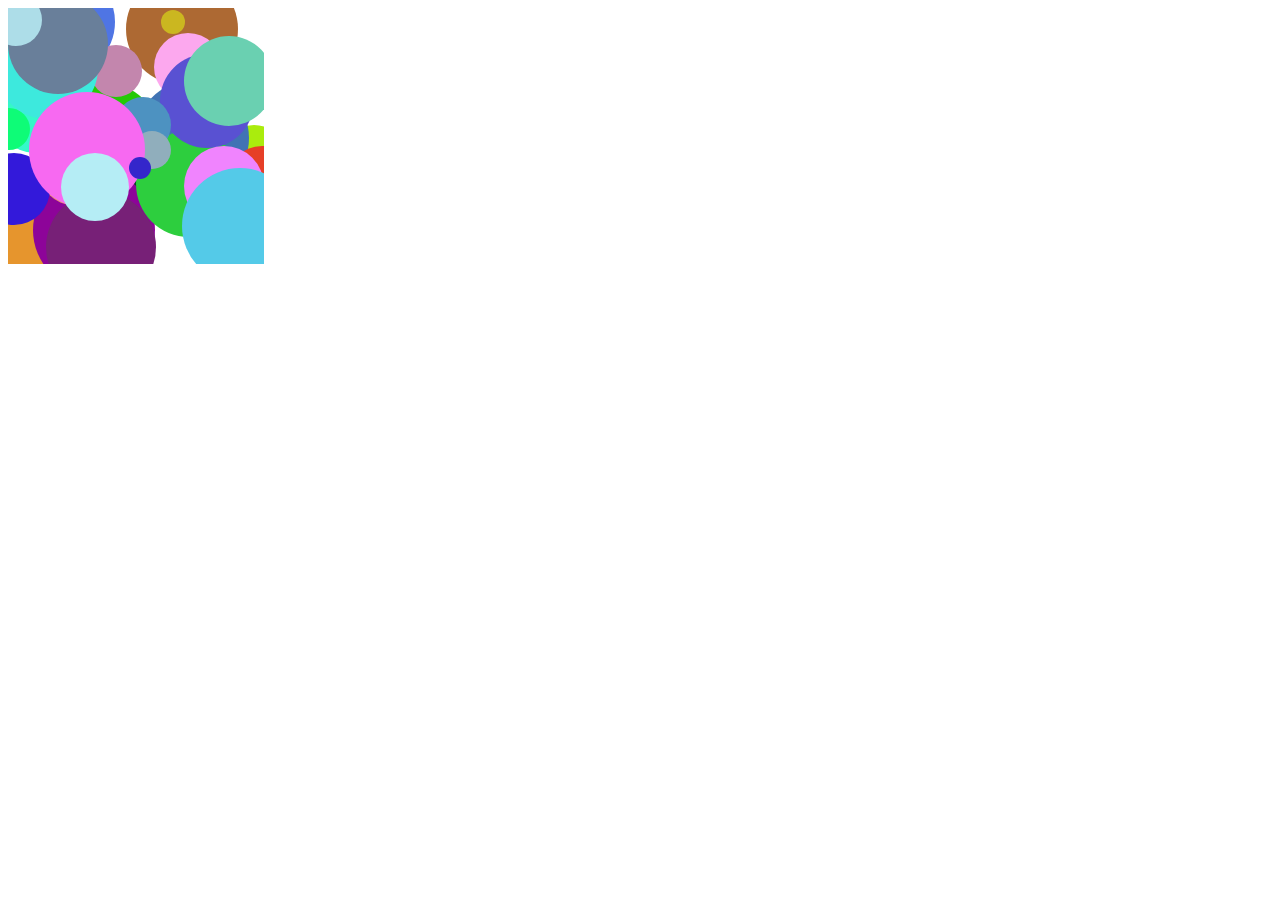
<file: dreamstation/lib/three.js-master/manual/examples/canvas-random-dots.html>
<!-- Licensed under a BSD license. See license.html for license -->
<!DOCTYPE html>
<html>
  <head>
    <meta charset="utf-8">
    <meta name="viewport" content="width=device-width, initial-scale=1.0, user-scalable=yes">
    <title>Canvas Random Dots</title>
  </head>
  <body>
  </body>
<script type="module">

function main() {

	const ctx = document.createElement( 'canvas' ).getContext( '2d' );
	document.body.appendChild( ctx.canvas );
	ctx.canvas.width = 256;
	ctx.canvas.height = 256;
	ctx.fillStyle = '#FFF';
	ctx.fillRect( 0, 0, ctx.canvas.width, ctx.canvas.height );

	function randInt( min, max ) {

		if ( max === undefined ) {

			max = min;
			min = 0;

		}

		return Math.random() * ( max - min ) + min | 0;

	}

	function drawRandomDot() {

		ctx.fillStyle = `#${randInt( 0x1000000 ).toString( 16 ).padStart( 6, '0' )}`;
		ctx.beginPath();

		const x = randInt( 256 );
		const y = randInt( 256 );
		const radius = randInt( 10, 64 );
		ctx.arc( x, y, radius, 0, Math.PI * 2 );
		ctx.fill();

	}

	function render() {

		drawRandomDot();
		requestAnimationFrame( render );

	}

	requestAnimationFrame( render );

}

main();
</script>
</html>
</file>
